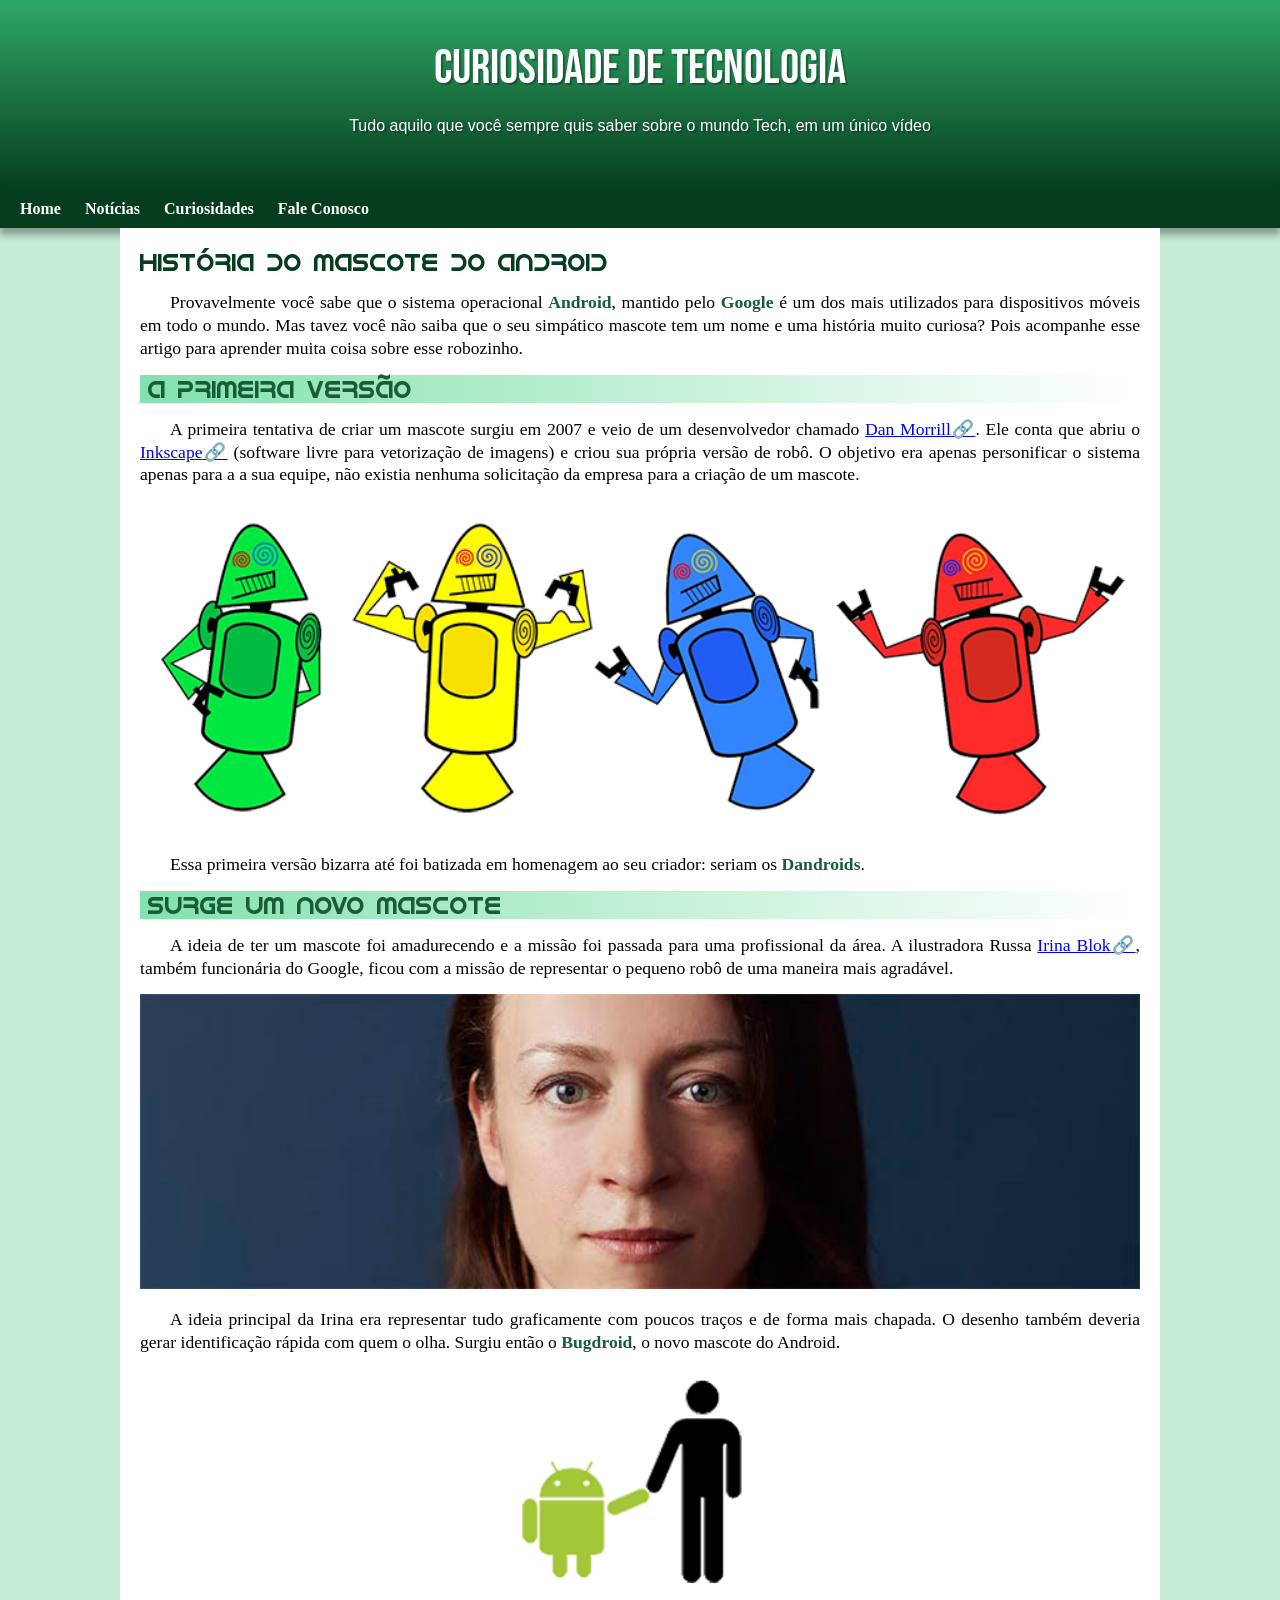
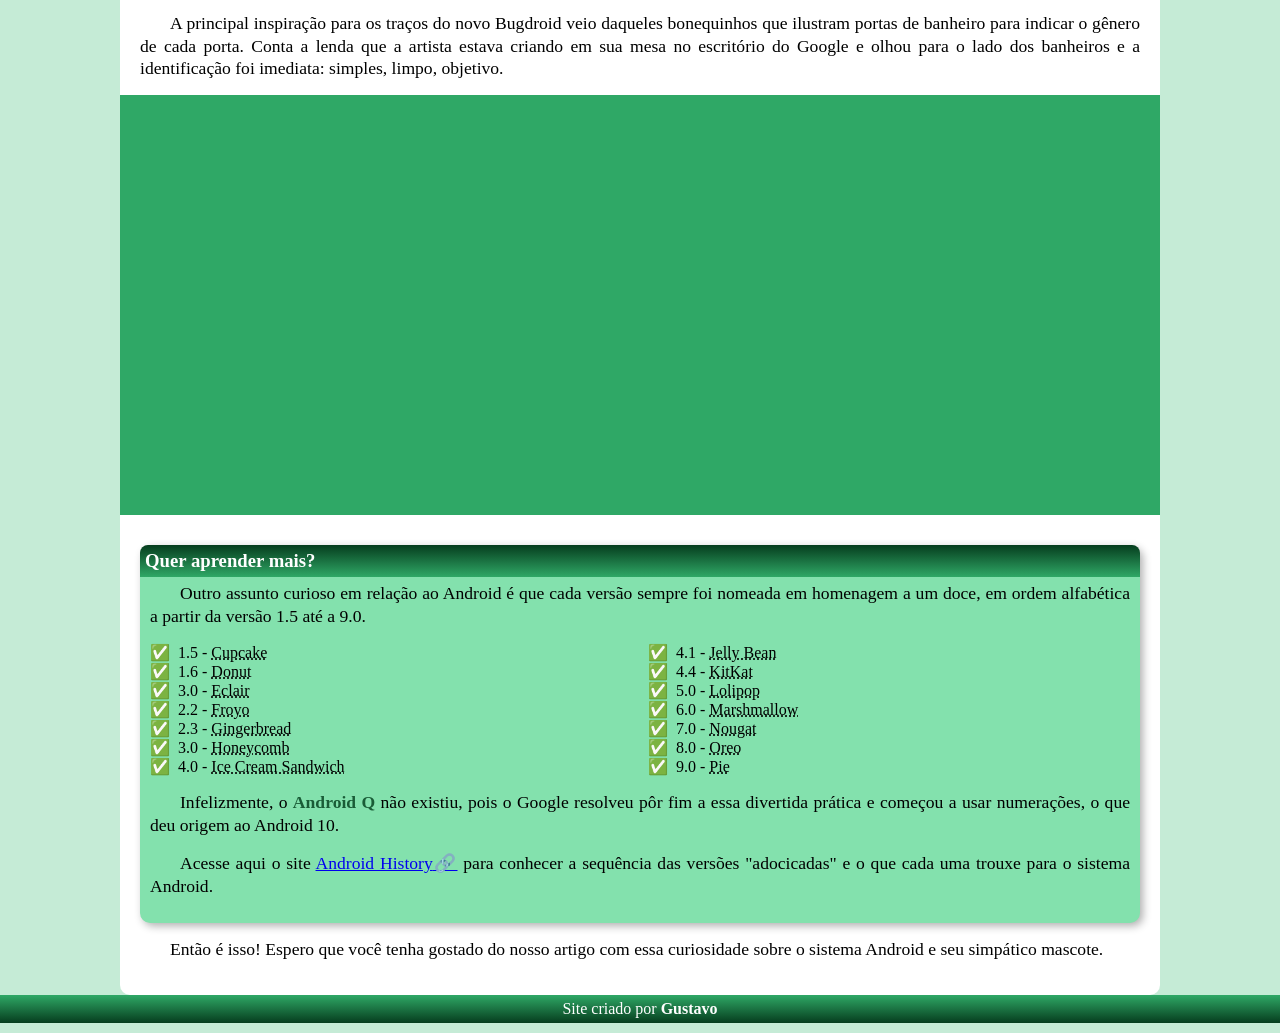
<file: index.html>
<!DOCTYPE html>
<html lang="pt-br">
<head>
    <meta charset="UTF-8">
    <meta name="viewport" content="width=device-width, initial-scale=1.0">
    <title>Como surgiu o mascote do android</title>
    <link rel="shortcut icon" href="imagens/favicon.ico" type="image/x-icon">
    <link rel="stylesheet" href="estilo/style.css">
</head>
<body>
    <header>
        <h1>Curiosidade de tecnologia</h1>
        <p>Tudo aquilo que você sempre quis saber sobre o mundo Tech, em um único vídeo</p>
    </header>
    <nav>
        <a href="#">Home</a>
        <a href="#">Notícias</a>
        <a href="#">Curiosidades</a>
        <a href="#">Fale Conosco</a>
    </nav>
    <main>
      <article>
                    <h1>História do Mascote do Android</h1>

            <p>Provavelmente você sabe que o sistema operacional <strong>Android</strong>, mantido pelo<strong> Google</strong> é um dos mais utilizados para dispositivos móveis em todo o mundo. Mas tavez você não saiba que o seu simpático mascote tem um nome e uma história muito curiosa? Pois acompanhe esse artigo para aprender muita coisa sobre esse robozinho.</p>

            <h2>A primeira versão</h2>

            <p>A primeira tentativa de criar um mascote surgiu em 2007 e veio de um desenvolvedor chamado <a href="https://www.talkandroid.com/146604-googles-dan-morrill-unearths-early-android-mascots/" target="_blank" class="externo">Dan Morrill</a>. Ele conta que abriu o <a href="https://apps.microsoft.com/detail/9pd9bhglfc7h?hl=pt-BR&gl=BR"target="_blank" class="externo">Inkscape</a> (software livre para vetorização de imagens) e criou sua própria versão de robô. O objetivo era apenas personificar o sistema apenas para a a sua equipe, não existia nenhuma solicitação da empresa para a criação de um mascote.</p>

            
            <picture>
                    <source media="(max-width: 550px)" srcset="imagens/dan-droids-pq.png">
                    <img src="imagens/dan-droids.png" alt="Primeiro android">
            </picture>

            <p>Essa primeira versão bizarra até foi batizada em homenagem ao seu criador: seriam os <strong>Dandroids</strong>.</p>

            <h2>Surge um novo mascote</h2>

            <p>A ideia de ter um mascote foi amadurecendo e a missão foi passada para uma profissional da área. A ilustradora Russa <a href="https://www.irinablok.com/"target="_blank"class="externo">Irina Blok</a>, também funcionária do Google, ficou com a missão de representar o pequeno robô de uma maneira mais agradável.</p>

            <picture>
                
                <source media="(max-width: 550px)" srcset="imagens/irina-blok-pq.jpg">
                <img src="imagens/irina-blok.jpg" alt="Irina blok criadora do Bugddroid">
            </picture>

            <p>A ideia principal da Irina era representar tudo graficamente com poucos traços e de forma mais chapada. O desenho também deveria gerar identificação rápida com quem o olha. Surgiu então o <strong>Bugdroid</strong>, o novo mascote do Android.</p>

            <img src="imagens/bugdroid.png" class ="pequena" alt="Bugddroid">
            
            <p>A principal inspiração para os traços do novo Bugdroid veio daqueles bonequinhos que ilustram portas de banheiro para indicar o gênero de cada porta. Conta a lenda que a artista estava criando em sua mesa no escritório do Google e olhou para o lado dos banheiros e a identificação foi imediata: simples, limpo, objetivo.</p>

            <div class="video">
                <iframe width="560" height="315" src="https://www.youtube.com/embed/l2UDgpLz20M?si=0hIFRHUhCSzN6oYy" title="YouTube video player" frameborder="0" allow="accelerometer; autoplay; clipboard-write; encrypted-media; gyroscope; picture-in-picture; web-share" referrerpolicy="strict-origin-when-cross-origin" allowfullscreen>
                </iframe>
            </div>

          <aside> 
              <h3>Quer aprender mais?</h3>
              <p>Outro assunto curioso em relação ao Android é que cada versão sempre foi nomeada em homenagem a um doce, em ordem alfabética a partir da versão 1.5 até a 9.0.</p>
              <ul>
                  <li>1.5 - <abbr title="Bolo de copo">Cupcake</abbr></li>
                  <li>1.6 - <abbr title="Rosquinha">Donut</abbr></li>
                  <li>3.0 - <abbr title="Bomba">Eclair</abbr></li>
                  <li>2.2 - <abbr title="Iorgute Congelado">Froyo</abbr></li>
                  <li>2.3 - <abbr title="Bisocito de Gengibre">Gingerbread</abbr></li>                                     
                  <li>3.0 - <abbr title="Favo de Mel">Honeycomb</abbr></li>
                  <li>4.0 - <abbr title="Sandwiche de Soverte">Ice Cream Sandwich</abbr></li>
                  <li>4.1 - <abbr title="Jujuba">Jelly Bean</abbr></li>
                  <li>4.4 - <abbr title="KitKat">KitKat</abbr></li>
                  <li>5.0 - <abbr title="Pirulito">Lolipop</abbr></li>
                  <li>6.0 - <abbr title="Marshmallow">Marshmallow</abbr></li>
                  <li>7.0 - <abbr title="Torrone">Nougat</abbr></li>
                  <li>8.0 - <abbr title="Oreo">Oreo</abbr></li>
                  <li>9.0 - <abbr title="Torta">Pie</abbr></li>
              </ul>
              
                  
                <p>Infelizmente, o <strong>Android Q</strong> não existiu, pois o Google resolveu pôr fim a essa divertida prática e começou a usar numerações, o que deu origem ao Android 10.</p>
                                            
                 <p>Acesse aqui o site <a href="https://www.mintmobile.com/blog/history-of-androids/"target="_blank" class="externo">Android History</a> para conhecer a sequência das versões "adocicadas" e o que cada uma trouxe para o sistema Android.</p>           
    
              
          </aside>

            
                <p>Então é isso! Espero que você tenha gostado do nosso artigo com essa curiosidade sobre o sistema Android e seu simpático mascote.</p>
            
      </article>
    </main>
    <footer>
        <p>Site criado por <a href="https://gustavoguanabara.github.io/"target="_blank">Gustavo</a></p>
    </footer>
</body>
</html>
</file>
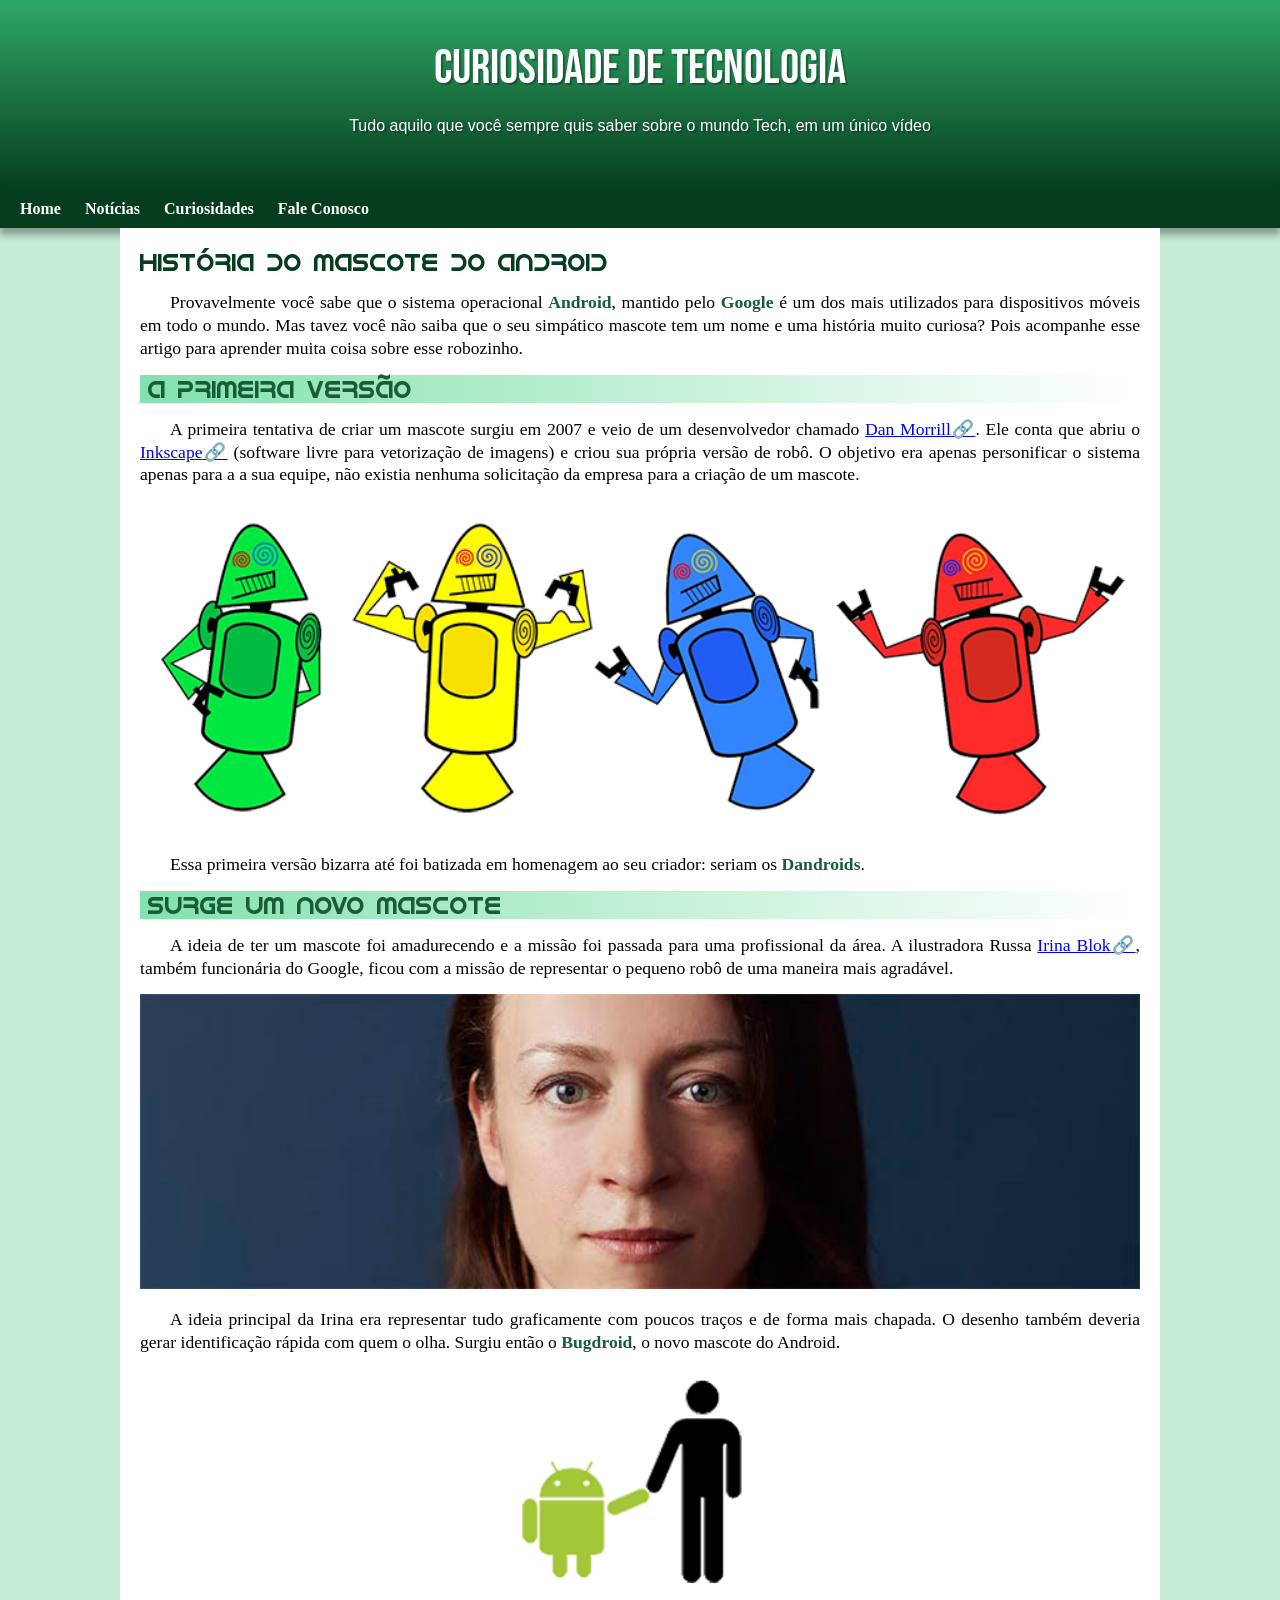
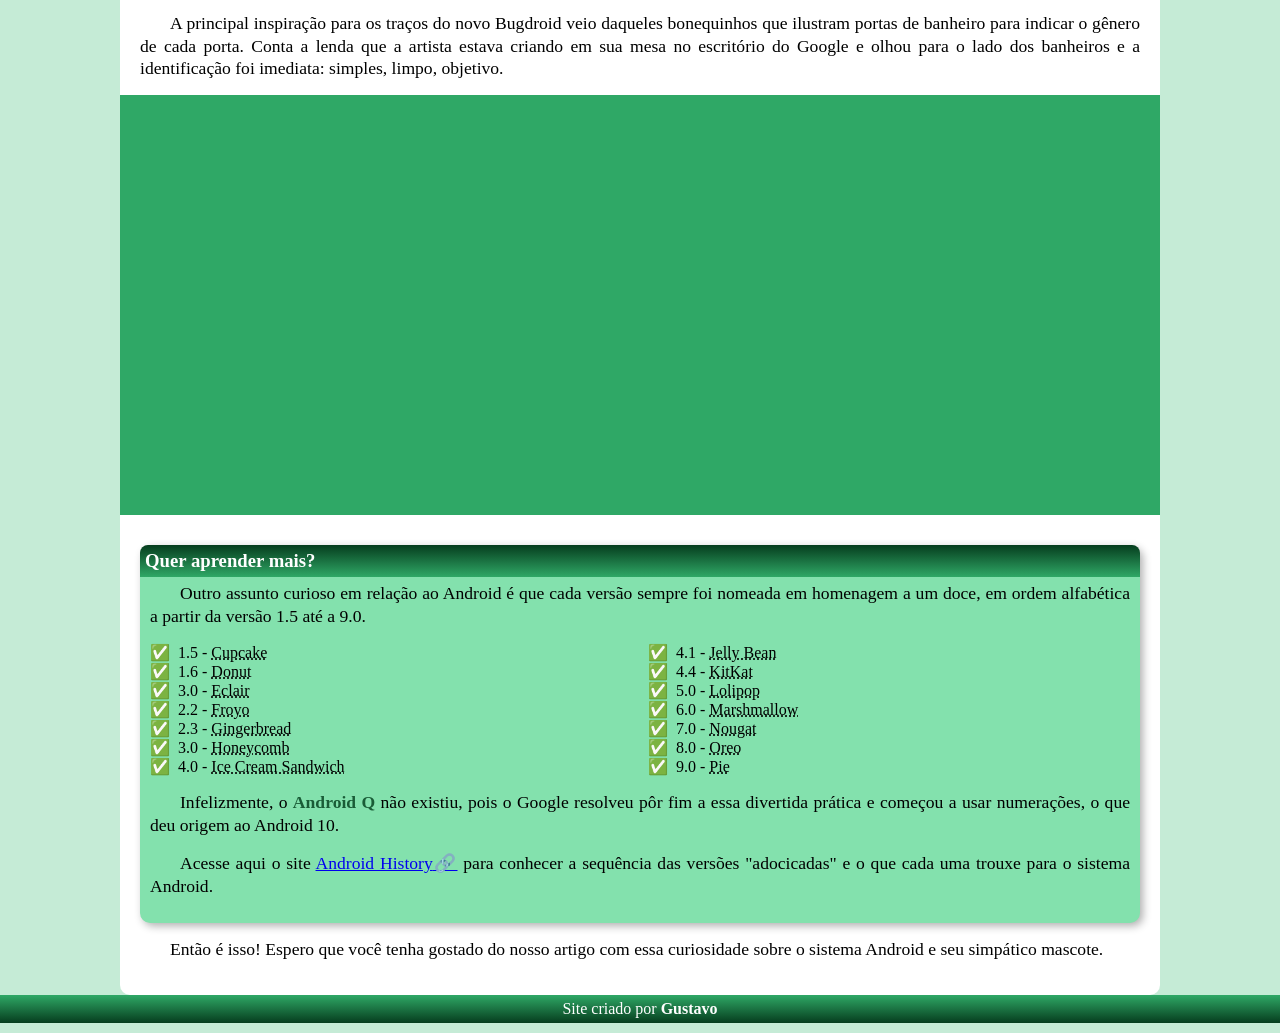
<file: index.html.HTML>
<!DOCTYPE html>
<html lang="pt-br">
<head>
    <meta charset="UTF-8">
    <meta name="viewport" content="width=device-width, initial-scale=1.0">
    <title>Como surgiu o mascote do android</title>
    <link rel="shortcut icon" href="imagens/favicon.ico" type="image/x-icon">
    <link rel="stylesheet" href="estilo/style.css">
</head>
<body>
    <header>
        <h1>Curiosidade de tecnologia</h1>
        <p>Tudo aquilo que você sempre quis saber sobre o mundo Tech, em um único vídeo</p>
    </header>
    <nav>
        <a href="#">Home</a>
        <a href="#">Notícias</a>
        <a href="#">Curiosidades</a>
        <a href="#">Fale Conosco</a>
    </nav>
    <main>
      <article>
                    <h1>História do Mascote do Android</h1>

            <p>Provavelmente você sabe que o sistema operacional <strong>Android</strong>, mantido pelo<strong> Google</strong> é um dos mais utilizados para dispositivos móveis em todo o mundo. Mas tavez você não saiba que o seu simpático mascote tem um nome e uma história muito curiosa? Pois acompanhe esse artigo para aprender muita coisa sobre esse robozinho.</p>

            <h2>A primeira versão</h2>

            <p>A primeira tentativa de criar um mascote surgiu em 2007 e veio de um desenvolvedor chamado <a href="https://www.talkandroid.com/146604-googles-dan-morrill-unearths-early-android-mascots/" target="_blank" class="externo">Dan Morrill</a>. Ele conta que abriu o <a href="https://apps.microsoft.com/detail/9pd9bhglfc7h?hl=pt-BR&gl=BR"target="_blank" class="externo">Inkscape</a> (software livre para vetorização de imagens) e criou sua própria versão de robô. O objetivo era apenas personificar o sistema apenas para a a sua equipe, não existia nenhuma solicitação da empresa para a criação de um mascote.</p>

            
            <picture>
                    <source media="(max-width: 550px)" srcset="imagens/dan-droids-pq.png">
                    <img src="imagens/dan-droids.png" alt="Primeiro android">
            </picture>

            <p>Essa primeira versão bizarra até foi batizada em homenagem ao seu criador: seriam os <strong>Dandroids</strong>.</p>

            <h2>Surge um novo mascote</h2>

            <p>A ideia de ter um mascote foi amadurecendo e a missão foi passada para uma profissional da área. A ilustradora Russa <a href="https://www.irinablok.com/"target="_blank"class="externo">Irina Blok</a>, também funcionária do Google, ficou com a missão de representar o pequeno robô de uma maneira mais agradável.</p>

            <picture>
                
                <source media="(max-width: 550px)" srcset="imagens/irina-blok-pq.jpg">
                <img src="imagens/irina-blok.jpg" alt="Irina blok criadora do Bugddroid">
            </picture>

            <p>A ideia principal da Irina era representar tudo graficamente com poucos traços e de forma mais chapada. O desenho também deveria gerar identificação rápida com quem o olha. Surgiu então o <strong>Bugdroid</strong>, o novo mascote do Android.</p>

            <img src="imagens/bugdroid.png" class ="pequena" alt="Bugddroid">
            
            <p>A principal inspiração para os traços do novo Bugdroid veio daqueles bonequinhos que ilustram portas de banheiro para indicar o gênero de cada porta. Conta a lenda que a artista estava criando em sua mesa no escritório do Google e olhou para o lado dos banheiros e a identificação foi imediata: simples, limpo, objetivo.</p>

            <div class="video">
                <iframe width="560" height="315" src="https://www.youtube.com/embed/l2UDgpLz20M?si=0hIFRHUhCSzN6oYy" title="YouTube video player" frameborder="0" allow="accelerometer; autoplay; clipboard-write; encrypted-media; gyroscope; picture-in-picture; web-share" referrerpolicy="strict-origin-when-cross-origin" allowfullscreen>
                </iframe>
            </div>

          <aside> 
              <h3>Quer aprender mais?</h3>
              <p>Outro assunto curioso em relação ao Android é que cada versão sempre foi nomeada em homenagem a um doce, em ordem alfabética a partir da versão 1.5 até a 9.0.</p>
              <ul>
                  <li>1.5 - <abbr title="Bolo de copo">Cupcake</abbr></li>
                  <li>1.6 - <abbr title="Rosquinha">Donut</abbr></li>
                  <li>3.0 - <abbr title="Bomba">Eclair</abbr></li>
                  <li>2.2 - <abbr title="Iorgute Congelado">Froyo</abbr></li>
                  <li>2.3 - <abbr title="Bisocito de Gengibre">Gingerbread</abbr></li>                                     
                  <li>3.0 - <abbr title="Favo de Mel">Honeycomb</abbr></li>
                  <li>4.0 - <abbr title="Sandwiche de Soverte">Ice Cream Sandwich</abbr></li>
                  <li>4.1 - <abbr title="Jujuba">Jelly Bean</abbr></li>
                  <li>4.4 - <abbr title="KitKat">KitKat</abbr></li>
                  <li>5.0 - <abbr title="Pirulito">Lolipop</abbr></li>
                  <li>6.0 - <abbr title="Marshmallow">Marshmallow</abbr></li>
                  <li>7.0 - <abbr title="Torrone">Nougat</abbr></li>
                  <li>8.0 - <abbr title="Oreo">Oreo</abbr></li>
                  <li>9.0 - <abbr title="Torta">Pie</abbr></li>
              </ul>
              
                  
                <p>Infelizmente, o <strong>Android Q</strong> não existiu, pois o Google resolveu pôr fim a essa divertida prática e começou a usar numerações, o que deu origem ao Android 10.</p>
                                            
                 <p>Acesse aqui o site <a href="https://www.mintmobile.com/blog/history-of-androids/"target="_blank" class="externo">Android History</a> para conhecer a sequência das versões "adocicadas" e o que cada uma trouxe para o sistema Android.</p>           
    
              
          </aside>

            
                <p>Então é isso! Espero que você tenha gostado do nosso artigo com essa curiosidade sobre o sistema Android e seu simpático mascote.</p>
            
      </article>
    </main>
    <footer>
        <p>Site criado por <a href="https://gustavoguanabara.github.io/"target="_blank">Gustavo</a></p>
    </footer>
</body>
</html>
</file>
<file: estilo/style.css>
@charset"UTF-8";

/*
#c5ebd6
#83e1ad
#3ddc84
#2fa866
#1a5c37
#063d1e
*/

@import url('https://fonts.googleapis.com/css2?family=Bebas+Neue&display=swap');

@font-face {
    font-family: 'Android';
    src: url('../fontes/idroid.otf')format('opentype');
    font-weight: normal;
}

.bebas-neue-regular {
  font-family: "Bebas Neue", sans-serif;
  font-weight: 400;
  font-style: normal;
}
*{
   margin: 0px;
   padding: 0px
   ; 
}
:root{
    --cor0:#c5ebd6;
    --cor1:#83e1ad;
    --cor2:#3ddc84;
    --cor3:#2fa866;
    --cor4:#1a5c37;
    --cor5:#063d1e;
    --fonte-padrao:Arial,Verdana,Helvetica,sans-serif;
    --fonte-destaque: "Bebas Neue", sans-serif;
    --fonte-android: 'Android', sans-serif;



}   
body{
    background-color: #c5ebd6;
    padding-bottom: 10px;
    box-shadow: 3px 3px 8px rgba(0, 0, 0, 0.315);
}

a.externo::after{
    content: '\1F517';
}

header{
    background-image: linear-gradient(to bottom, var(--cor3), var(--cor5));
    min-height: 150px;
    text-align: center;
    padding-top: 40px;
}
header h1{
    color:white;
    font-family: var(--fonte-destaque);
    font-size: 3em;
    font-weight: normal;
    margin-bottom: 20px;
    text-shadow: 2px 2px 0px rgba(0, 0, 0, 0.267);


}
header p{
    
    color: white;
    font-family: var(--fonte-padrao);
    max-width: 600px;
    padding-left: 10px;
    padding-right: 10px;
    margin: auto;
    text-shadow: 2px 2px 0px rgba(0, 0, 0, 0.267);

}

nav{
    background-color: var(--cor5);
    padding: 10px;
    box-shadow: 0px 7px 7px rgba(0, 0, 0, 0.329);
}
nav a{
    color: white;
    padding: 10px;
    text-decoration: none;
    font-weight: bold;
}
nav > a:hover{
 color: var(--cor1);
}

main{
    min-width: 300px;
    max-width: 1000px;
    margin: auto;
    padding: 20px;
    background-color: white;
    box-shadow: 0px 0px 10x rgba(0, 0, 0, 0.418);
    border-bottom-left-radius: 10px;
    border-bottom-right-radius: 10px;
}
main h1{
    color: var(--cor5);
    font-family: var(--fonte-android);
    font-weight: normal;
    font-family: 1.8em;
}

main h2{
    font-family: var(--fonte-android);
    color: var(--cor4);
    font-family: 1.3em;
    font-weight: normal;
    background-image: linear-gradient(to right, var(--cor1),transparent);
     text-indent: 8px;
}

main p{
    margin: 15px 0px;
    text-align: justify;
    text-indent: 30px;
    line-height: 1.3em;
    font-size: 1.1em;
}

main strong{
    color: var(--cor4);
    font-weight: bold;
}

main a:hover{
    text-decoration: underline;
    color: var(--cor3);
}

main img{
    width: 100%;
}
main img.pequena{
    max-width: 350px;
    display: block;
    margin: auto
}

div.video {
 background-color: var(--cor3);
 margin: 0px -20px 30px -20px;
 padding: 20px;
 padding-bottom: 40%;
 position: relative;
}

div.video >iframe{
 position: absolute;
 top: 5%;
 left: 5%;
 width: 90%;
 height: 90%;
}

aside{
    background-color: var(--cor1);
    padding: 10px;
    border-radius: 10px;
    box-shadow: 3px 3px 8px rgba(0, 0, 0, 0.315);
}

aside h3{
    background-image: linear-gradient(to bottom, var(--cor5), var(--cor3));
    color: white;
    padding: 5px;
    margin: -10px;
    border-radius: 8px 8px 0px 0px;
}

aside ul{
    list-style-position: inside;
    columns: 2;
    list-style-type: '\2705\00A0\00A0';
    
}

footer{
   background-image: linear-gradient(to bottom, var(--cor3), var(--cor5));
    color: white;
    text-align: center;
    font-family: 0.8m;
    padding: 5px;
}

footer a {
    color: white;
    font-weight: bolder;
    text-decoration: none;
}

footer a:hover{
    text-decoration: underline;
    color: var(--cor1);
}
</file>
